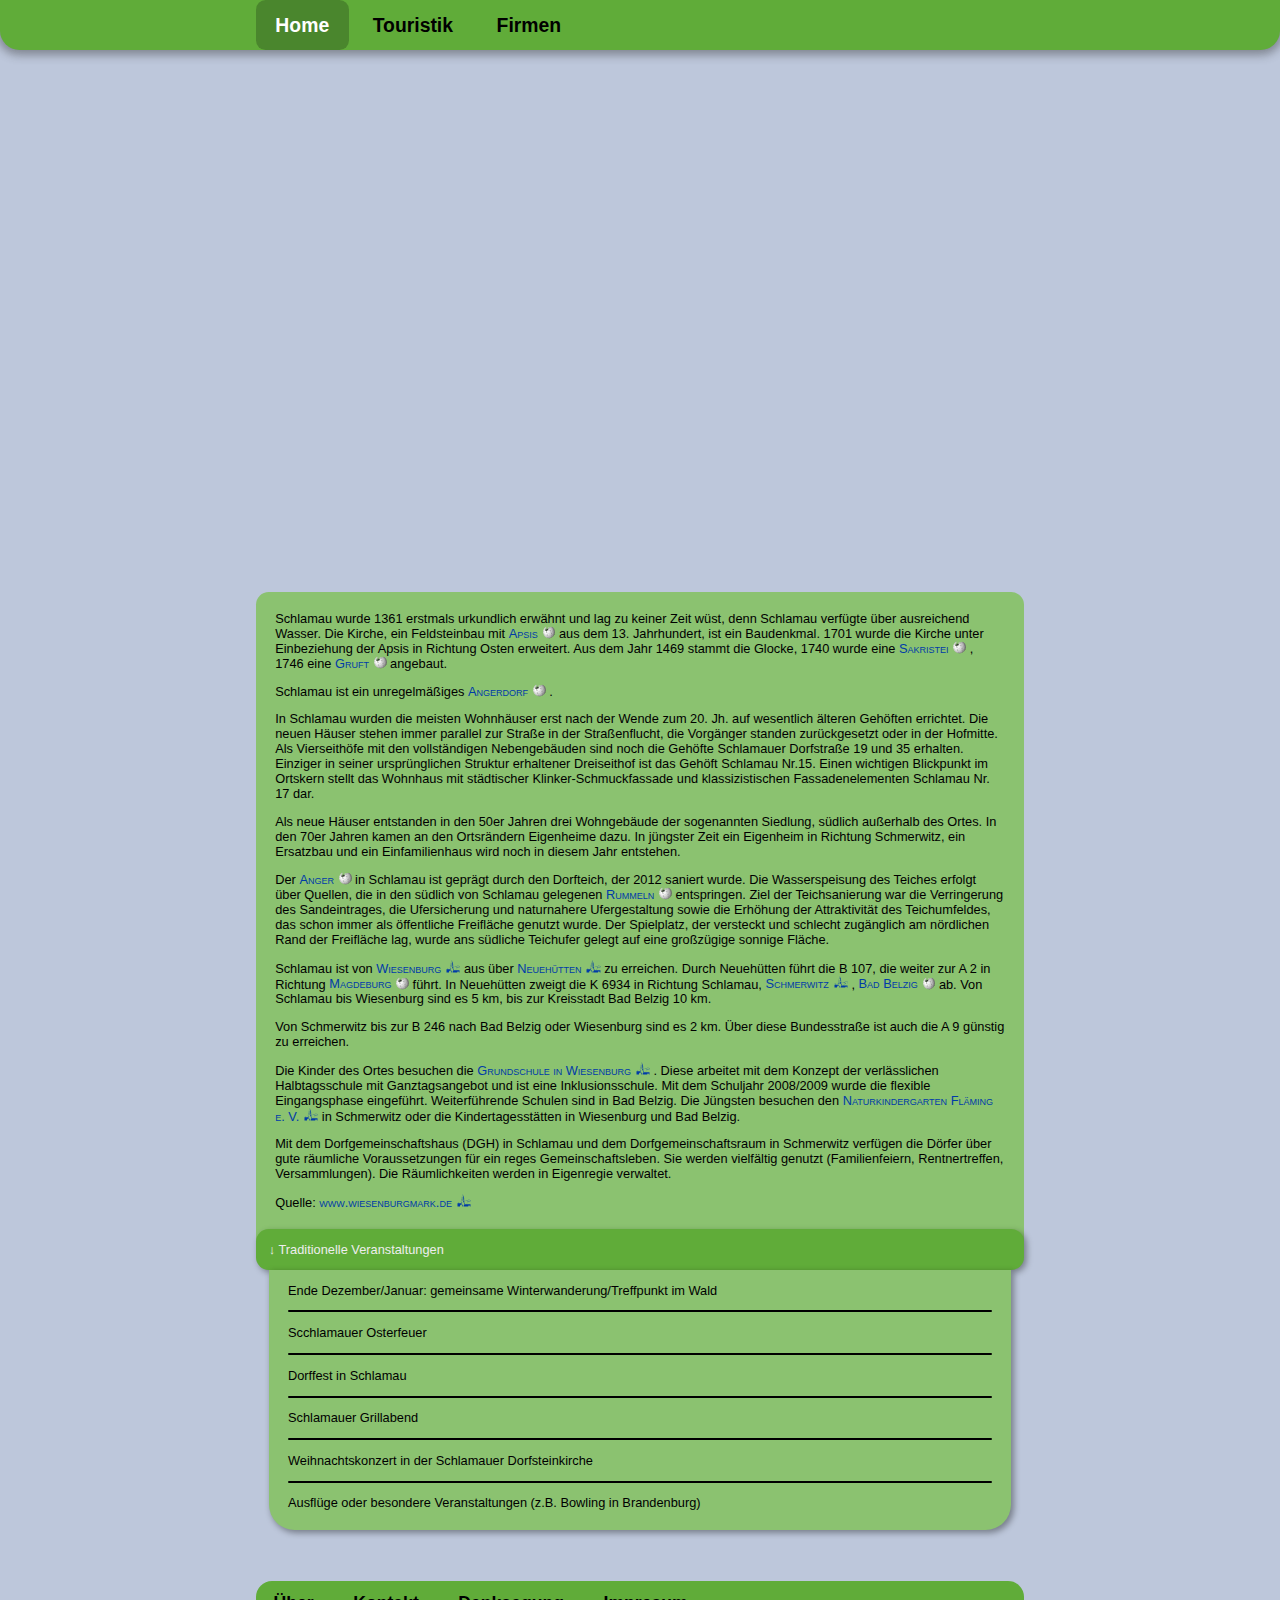
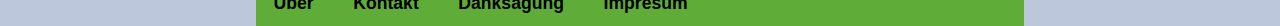
<file: index.html>
<!DOCTYPE html>
<html>
<head>
	<title>
		Schlamau
	</title>
	<meta name="viewport" content="width=device-width, initial-scale=1" />
	<meta http-equiv="language" content="deutsch,de">
	<meta name="keywords" content="Schlamau,Home,Veranstaltungen,Regional,News,Lokalnews,Freizeit,Sehensw&uuml;rdigkeiten">
	<meta name="description" content="Alle Informationen&uuml;ber Schlamau: News,Veranstaltungen,Freizeit,Sehensw&uuml;rdigkeiten und mehr...">
	<meta name="author" content="Clemens Wieland">
	<meta name="copyright" content="(c) Clemens Wieland">
	<link rel="stylesheet" type="text/css" href="/styles/main-styles.css" />
	<link rel="stylesheet" type="text/css" href="/styles/animations.css" />
	<link rel="stylesheet" type="text/css" href="/styles/navbar.css" />
	<link rel="stylesheet" type="text/css" href="/styles/media.css" />
	
	
	<style type="text/css">
	  nav ul li a[href="index.html"] {
	    background-color: hsl(100, 50%, 35%);
	    color: hsl(0, 0%, 100%);
		border-radius: .5em;
		transition: .5s;
	  }
	  nav ul li a[href="index.html"]:hover {
	    background-color: hsl(100, 40%, 70%);
	    color: hsl(0, 0%, 100%);
		border-radius: 2em;
		transition: .5s;
	  }
	</style>
</head>
<body>
	<nav>
		<script type="text/javascript" src="javascript/nav-bar_level0.js"></script>
	</nav>



	<main>
	  <section class="image_cycler">        
		<img src="images/home/repeating_img_01.jpg" id="placeholder">

		<img src="images/home/repeating_img_01.jpg" id="imgcycle1">
		<img src="images/home/repeating_img_02.jpg" id="imgcycle2">
		<img src="images/home/repeating_img_03.jpg" id="imgcycle3">
		<img src="images/home/repeating_img_04.jpg" id="imgcycle4">
		<img src="images/home/repeating_img_05.jpg" id="imgcycle5">
		<img src="images/home/repeating_img_06.jpg" id="imgcycle6">
		<img src="images/home/repeating_img_07.jpg" id="imgcycle7">
		<img src="images/home/repeating_img_08.jpg" id="imgcycle8">
		<img src="images/home/repeating_img_09.jpg" id="imgcycle9">
		<img src="images/home/repeating_img_10.jpg" id="imgcycle10">
		<img src="images/home/repeating_img_11.jpg" id="imgcycle11">
		<img src="images/home/repeating_img_12.jpg" id="imgcycle12">
		<img src="images/home/repeating_img_13.jpg" id="imgcycle13">
		<img src="images/home/repeating_img_14.jpg" id="imgcycle14">
		<img src="images/home/repeating_img_15.jpg" id="imgcycle15">
		<img src="images/home/repeating_img_16.jpg" id="imgcycle16">
		<img src="images/home/repeating_img_17.jpg" id="imgcycle17">
		
		</section>
		<section>
			<div class="content-description">
				<p>
					Schlamau
					wurde 1361 erstmals urkundlich erw&auml;hnt und lag zu keiner Zeit w&uuml;st, denn Schlamau verf&uuml;gte &uuml;ber ausreichend Wasser. Die Kirche, ein Feldsteinbau mit
					<a class="ext-link" href="https://de.wikipedia.org/wiki/Apsis" target="_blank">
						Apsis
						<img src="images/logo_s/wikipedia_logo_v3.svg" class="ext-link-logo" />
					</a>
					aus dem 13. Jahrhundert, ist ein Baudenkmal. 1701 wurde die Kirche unter Einbeziehung der Apsis
					in Richtung Osten erweitert. Aus dem Jahr 1469 stammt die Glocke, 1740 wurde eine
					<a class="ext-link" href="https://de.wikipedia.org/wiki/Sakristei" target="_blank">
						Sakristei
						<img src="images/logo_s/wikipedia_logo_v3.svg" class="ext-link-logo" />
					</a>
					, 1746 eine
					<a class="ext-link" href="https://de.wikipedia.org/wiki/Gruft" target="_blank">
						Gruft
						<img src="images/logo_s/wikipedia_logo_v3.svg" class="ext-link-logo" />
					</a>
					angebaut.
				</p>
				<p>
					Schlamau ist ein unregelm&auml;&szlig;iges
					<a class="ext-link" href="https://de.wikipedia.org/wiki/Angerdorf" target="_blank">
						Angerdorf
						<img src="images/logo_s/wikipedia_logo_v3.svg" class="ext-link-logo" />
					</a>
					.
				</p>
				<p>
					In Schlamau wurden die meisten Wohnh&auml;user erst nach der Wende zum 20. Jh. auf wesentlich &auml;lteren Geh&ouml;ften errichtet. Die neuen H&auml;user stehen immer parallel zur Stra&szlig;e in der Stra&szlig;enflucht, die Vorg&auml;nger standen zur&uuml;ckgesetzt oder in der Hofmitte. Als Vierseith&ouml;fe mit den vollst&auml;ndigen Nebengeb&auml;uden sind noch die Geh&ouml;fte Schlamauer Dorfstra&szlig;e 19 und 35 erhalten. Einziger in seiner urspr&uuml;nglichen Struktur erhaltener Dreiseithof ist das Geh&ouml;ft Schlamau Nr.15. Einen wichtigen Blickpunkt im Ortskern stellt das Wohnhaus mit st&auml;dtischer Klinker-Schmuckfassade und klassizistischen Fassadenelementen Schlamau Nr. 17 dar.
				</p>
				<p>
					Als neue H&auml;user entstanden in den 50er Jahren drei Wohngeb&auml;ude der sogenannten Siedlung, s&uuml;dlich au&szlig;erhalb des Ortes. In den 70er Jahren kamen an den Ortsr&auml;ndern Eigenheime dazu. In j&uuml;ngster Zeit ein Eigenheim in Richtung Schmerwitz, ein Ersatzbau und ein Einfamilienhaus wird noch in diesem Jahr entstehen.
				</p>
				<p>
					Der
					<a class="ext-link" href="https://de.wikipedia.org/wiki/Anger" target="_blank">
						Anger
						<img src="images/logo_s/wikipedia_logo_v3.svg" class="ext-link-logo" />
					</a>
					in Schlamau ist gepr&auml;gt durch den Dorfteich, der 2012 saniert wurde. Die Wasserspeisung des Teiches erfolgt &uuml;ber Quellen, die in den s&uuml;dlich von Schlamau gelegenen
					<a class="ext-link" href="https://de.wikipedia.org/wiki/Rummel_(Geomorphologie)" target="_blank">
						Rummeln
						<img src="images/logo_s/wikipedia_logo_v3.svg" class="ext-link-logo" />
					</a>
					entspringen. Ziel der Teichsanierung war die Verringerung des Sandeintrages, die Ufersicherung und naturnahere Ufergestaltung sowie die Erh&ouml;hung der Attraktivit&auml;t des Teichumfeldes, das schon immer als &ouml;ffentliche Freifl&auml;che genutzt wurde. Der Spielplatz, der versteckt und schlecht zug&auml;nglich am n&ouml;rdlichen Rand der Freifl&auml;che lag, wurde ans s&uuml;dliche Teichufer gelegt auf eine gro&szlig;z&uuml;gige sonnige Fl&auml;che.
				</p>
				<p>
					Schlamau ist von
					<a class="ext-link" href="https://www.wiesenburgmark.de/verzeichnis/visitenkarte.php?mandat=1599" target="_blank">
						Wiesenburg
						<img src="/images/logo_s/wiesenburg_logo_randlos.svg" class="ext-link-logo" />
					</a>
					aus &uuml;ber
					<a class="ext-link" href="https://www.wiesenburgmark.de/verzeichnis/objekt.php?mandat=56784" target="_blank">
						Neueh&uuml;tten
						<img src="/images/logo_s/wiesenburg_logo_randlos.svg" class="ext-link-logo" />
					</a>
					zu erreichen. Durch Neueh&uuml;tten
					f&uuml;hrt die B 107, die weiter zur A 2 in Richtung
					<a class="ext-link" href="https://de.wikipedia.org/wiki/Magdeburg" target="_blank">
						Magdeburg
						<img src="images/logo_s/wikipedia_logo_v3.svg" class="ext-link-logo" />
					</a>
					f&uuml;hrt. In Neueh&uuml;tten
					zweigt die K 6934 in Richtung Schlamau,
					<a class="ext-link" href="https://www.wiesenburgmark.de/verzeichnis/objekt.php?mandat=5678" target="_blank">
						Schmerwitz
						<img src="/images/logo_s/wiesenburg_logo_randlos.svg" class="ext-link-logo" />
					</a>
					,
					<a class="ext-link" href="https://de.m.wikipedia.org/wiki/Bad_Belzig" target="_blank">
						Bad Belzig
						<img src="images/logo_s/wikipedia_logo_v3.svg" class="ext-link-logo" />
					</a>
					ab. Von Schlamau bis Wiesenburg sind es 5 km, bis zur Kreisstadt Bad Belzig 10 km.
				</p>
				<p>
					Von Schmerwitz bis zur B 246 nach Bad Belzig oder Wiesenburg sind es 2 km. &Uuml;ber diese Bundesstra&szlig;e ist auch die A 9 g&uuml;nstig zu erreichen.
				</p>
				<p>
					Die Kinder des Ortes besuchen die
					<a class="ext-link" href="https://www.wiesenburgmark.de/verzeichnis/visitenkarte.php?mandat=7369" target="_blank">
						Grundschule in Wiesenburg
						<img src="/images/logo_s/wiesenburg_logo_randlos.svg" class="ext-link-logo" />
					</a>
					. Diese arbeitet mit dem Konzept der verl&auml;sslichen Halbtagsschule mit Ganztagsangebot und ist eine Inklusionsschule. Mit dem Schuljahr 2008/2009 wurde die flexible Eingangsphase eingef&uuml;hrt. Weiterf&uuml;hrende Schulen sind in Bad Belzig. Die J&uuml;ngsten besuchen den
					<a class="ext-link" href="https://www.wiesenburgmark.de/verzeichnis/mandat.php?mandat=91619&kategorie=" target="_blank">
						Naturkindergarten Fl&auml;ming e. V.
						<img src="/images/logo_s/wiesenburg_logo_randlos.svg" class="ext-link-logo" />
					</a>
					in Schmerwitz oder die Kindertagesst&auml;tten in Wiesenburg und Bad Belzig.
				</p>
				<p>
					Mit dem Dorfgemeinschaftshaus (DGH) in Schlamau und dem Dorfgemeinschaftsraum in Schmerwitz verf&uuml;gen die D&ouml;rfer &uuml;ber gute r&auml;umliche Voraussetzungen f&uuml;r ein reges Gemeinschaftsleben. Sie werden vielf&auml;ltig genutzt (Familienfeiern, Rentnertreffen, Versammlungen). Die R&auml;umlichkeiten werden in Eigenregie verwaltet.
				</p>
				<p>
					Quelle:
					<a href="https://www.wiesenburgmark.de/verzeichnis/objekt.php?mandat=56788" class="ext-link" target="_blank">
						www.wiesenburgmark.de
						<img src="/images/logo_s/wiesenburg_logo_randlos.svg" class="ext-link-logo" />
					</a>
				</p>
			</div>
			<p class="label">
				&#8595; Traditionelle Veranstaltungen
			</p>
			<div class="content-content">
				<p>
					Ende Dezember/Januar: gemeinsame Winterwanderung/Treffpunkt im Wald
				</p>
				<p class="line"></p>
				<p>
					Scchlamauer Osterfeuer
				</p>
				<p class="line"></p>
				<p>
					Dorffest in Schlamau
				</p>
				<p class="line"></p>
				<p>
					Schlamauer Grillabend
				</p>
				<p class="line"></p>
				<p>
					Weihnachtskonzert in der Schlamauer Dorfsteinkirche
				</p>
				<p class="line"></p>
				<p>
					Ausfl&uuml;ge oder besondere Veranstaltungen (z.B. Bowling in Brandenburg)
				</p>
			</div>
		</section>
		<section>
			<p></p>
		</section>
		<section>
		</section>
	</main>
	<footer>
		<div class="footer-body">
			  <script type="text/javascript" src="javascript/footer_level0.js"></script>
		</div>
	</footer>
</body>
</html>
</file>
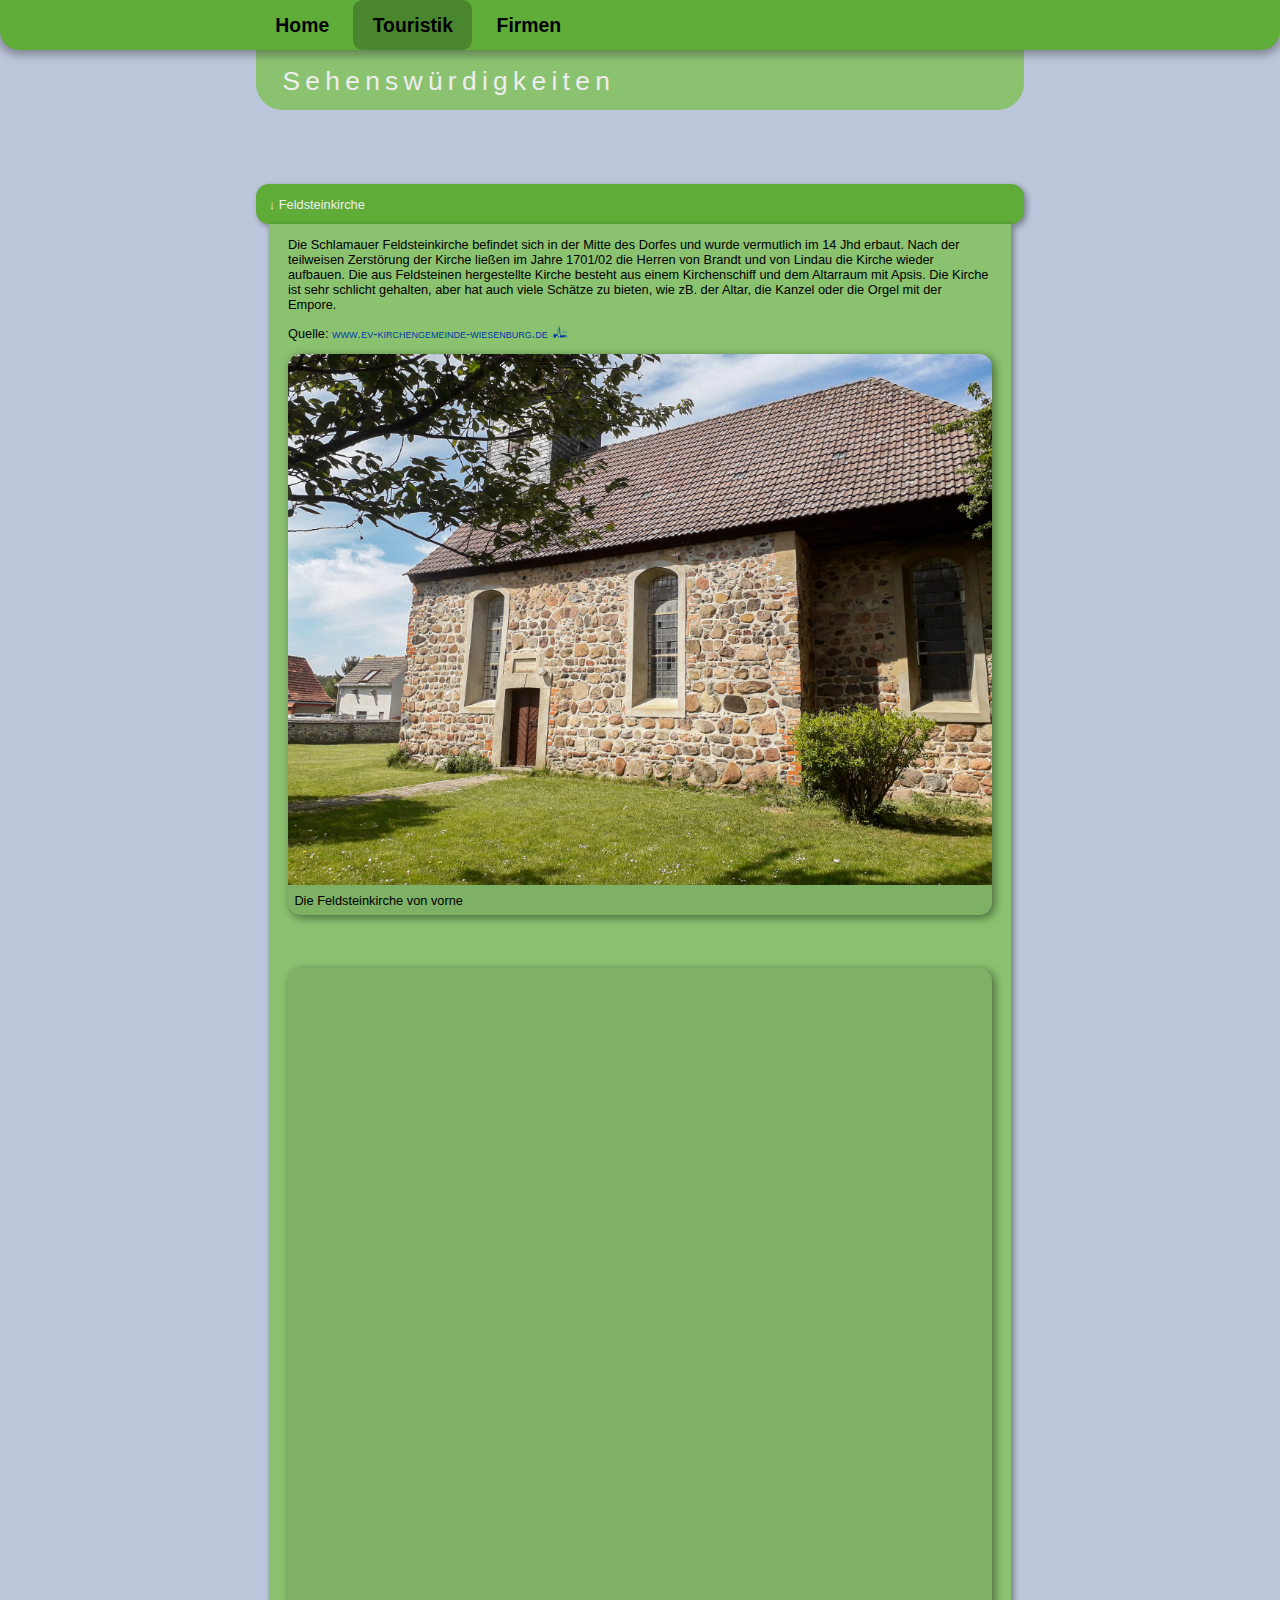
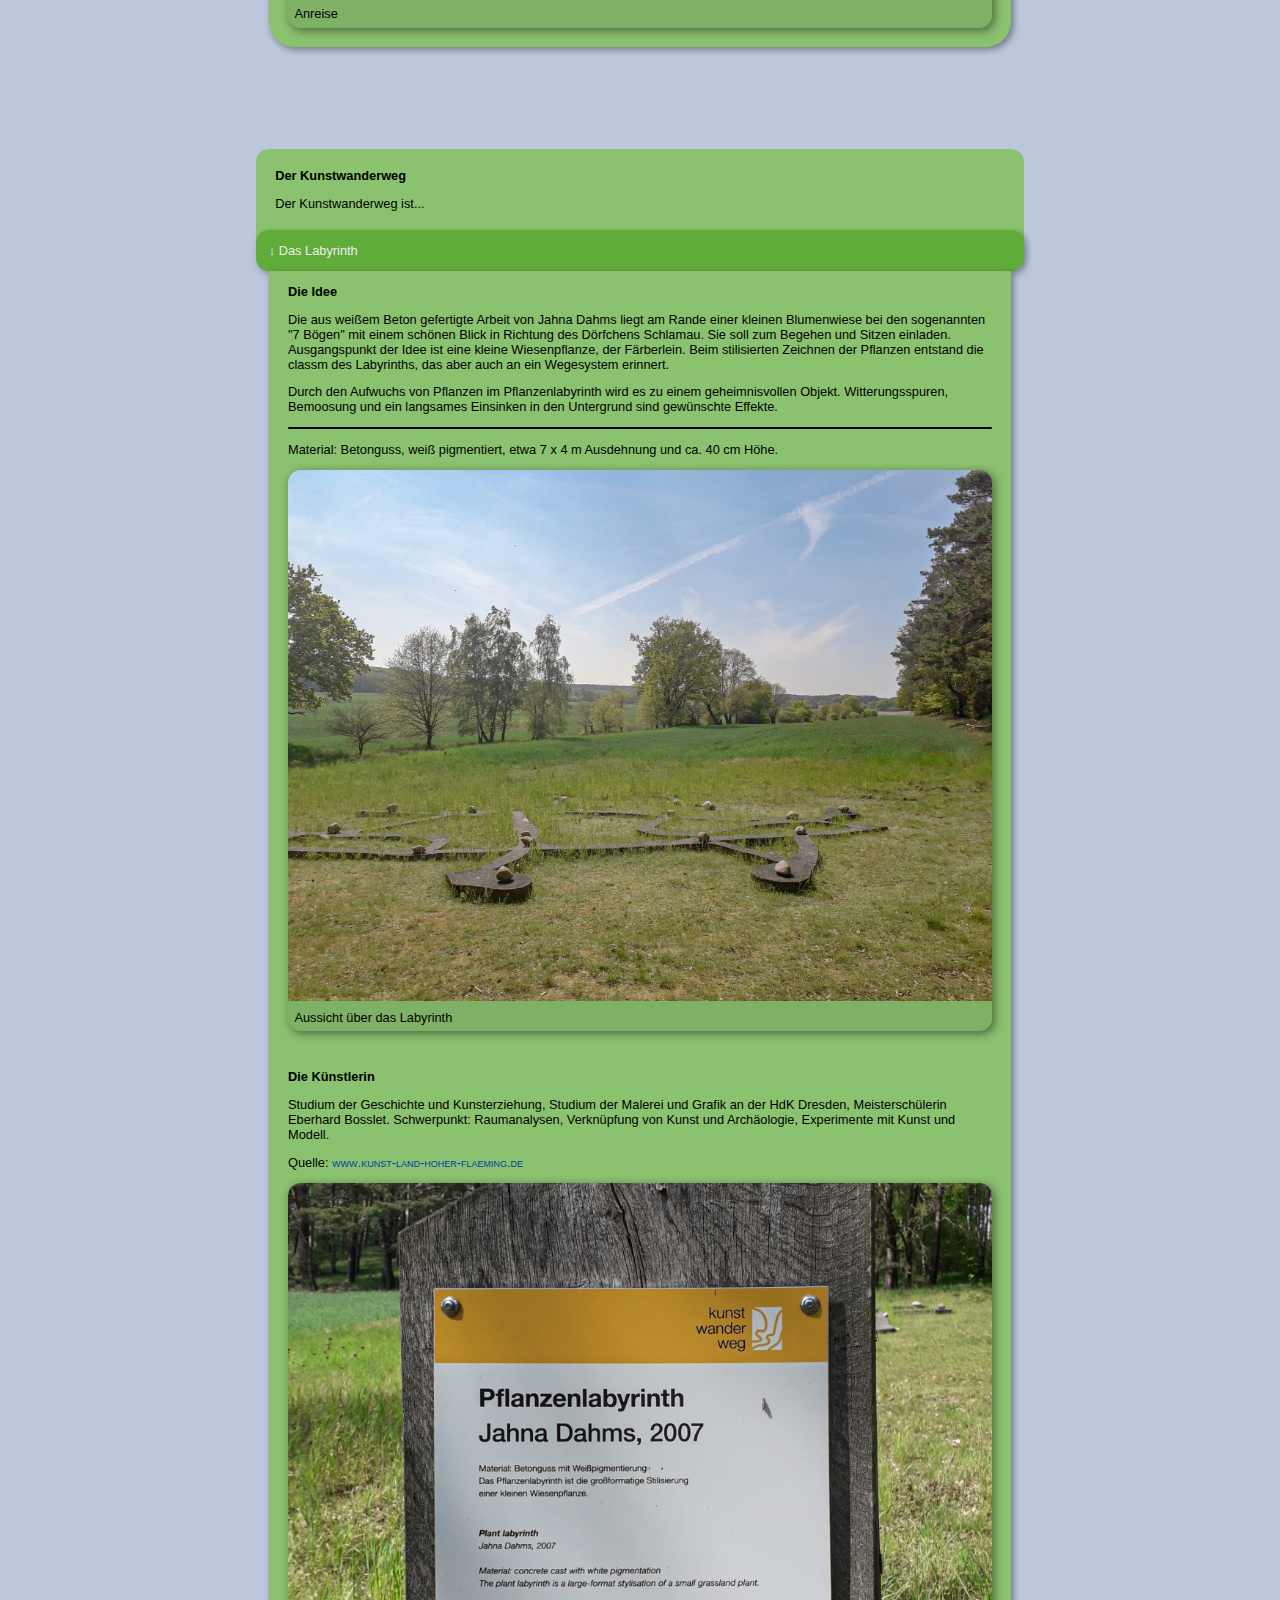
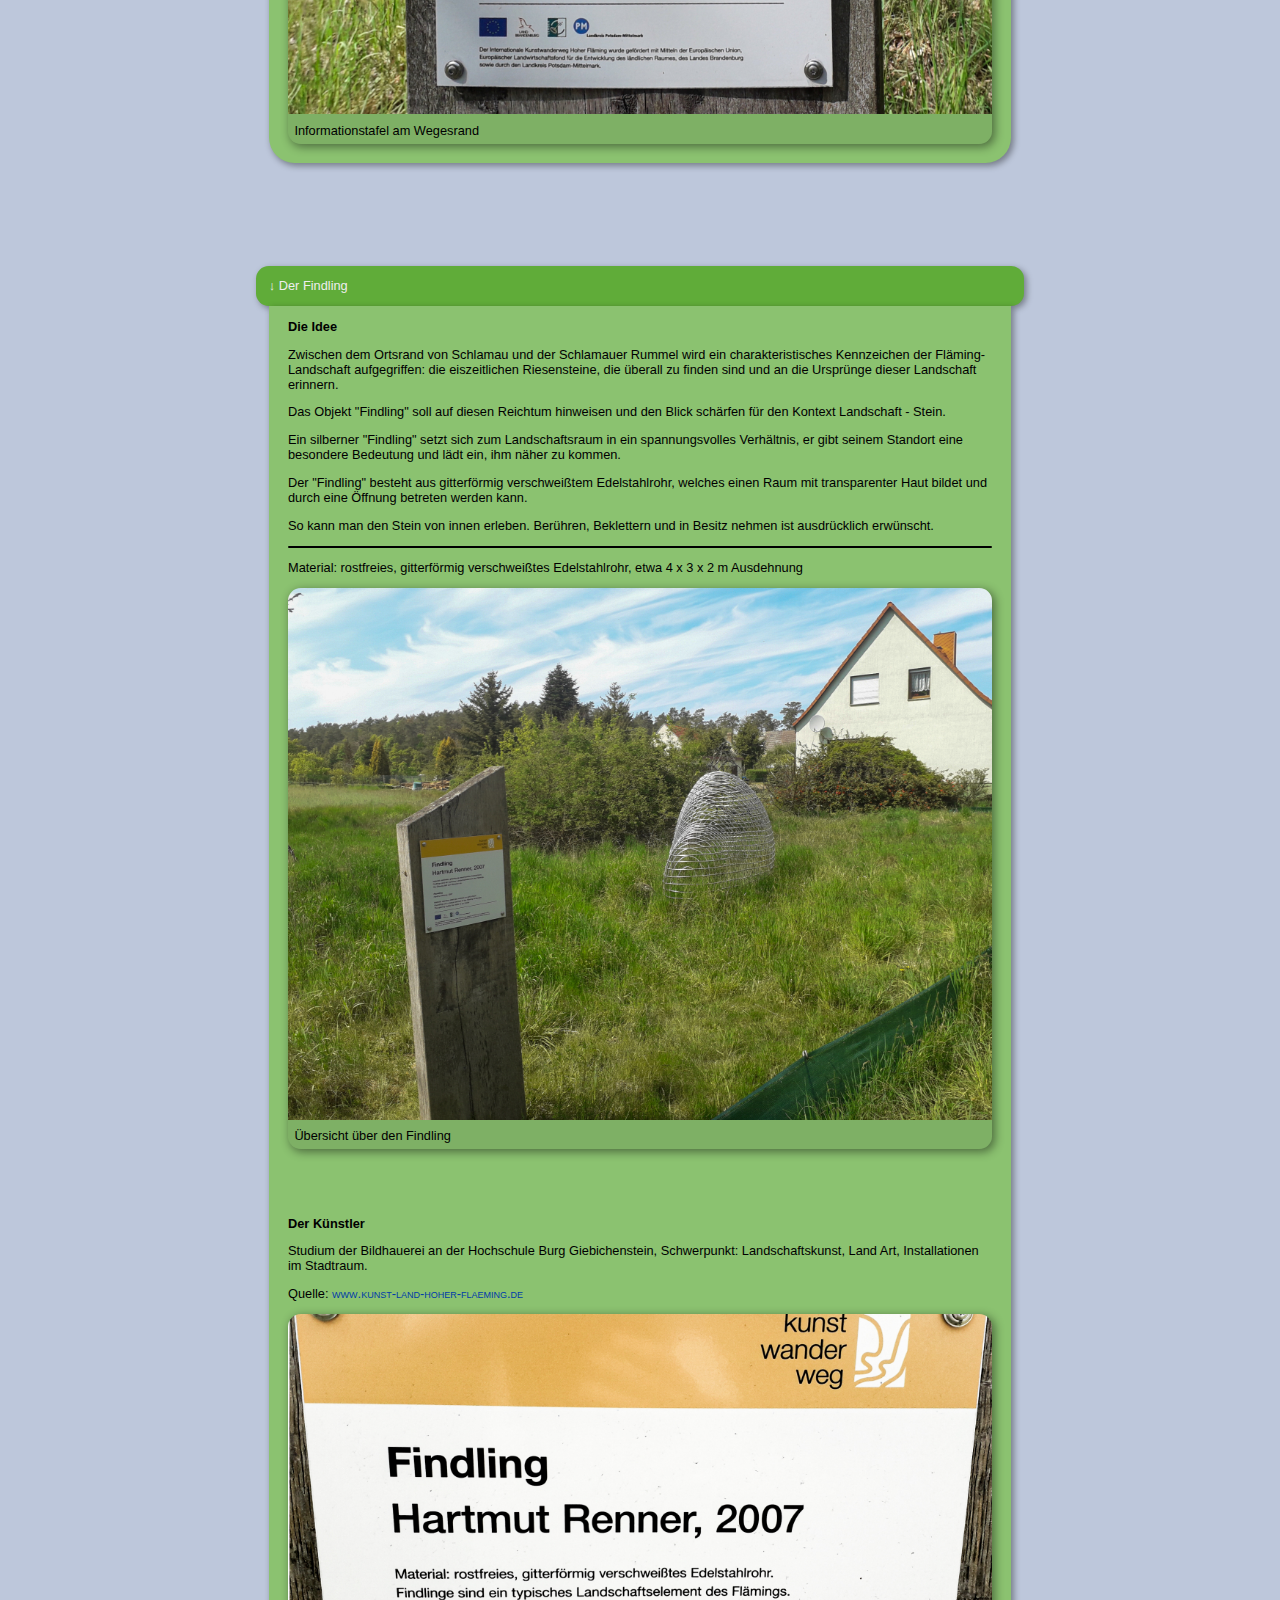
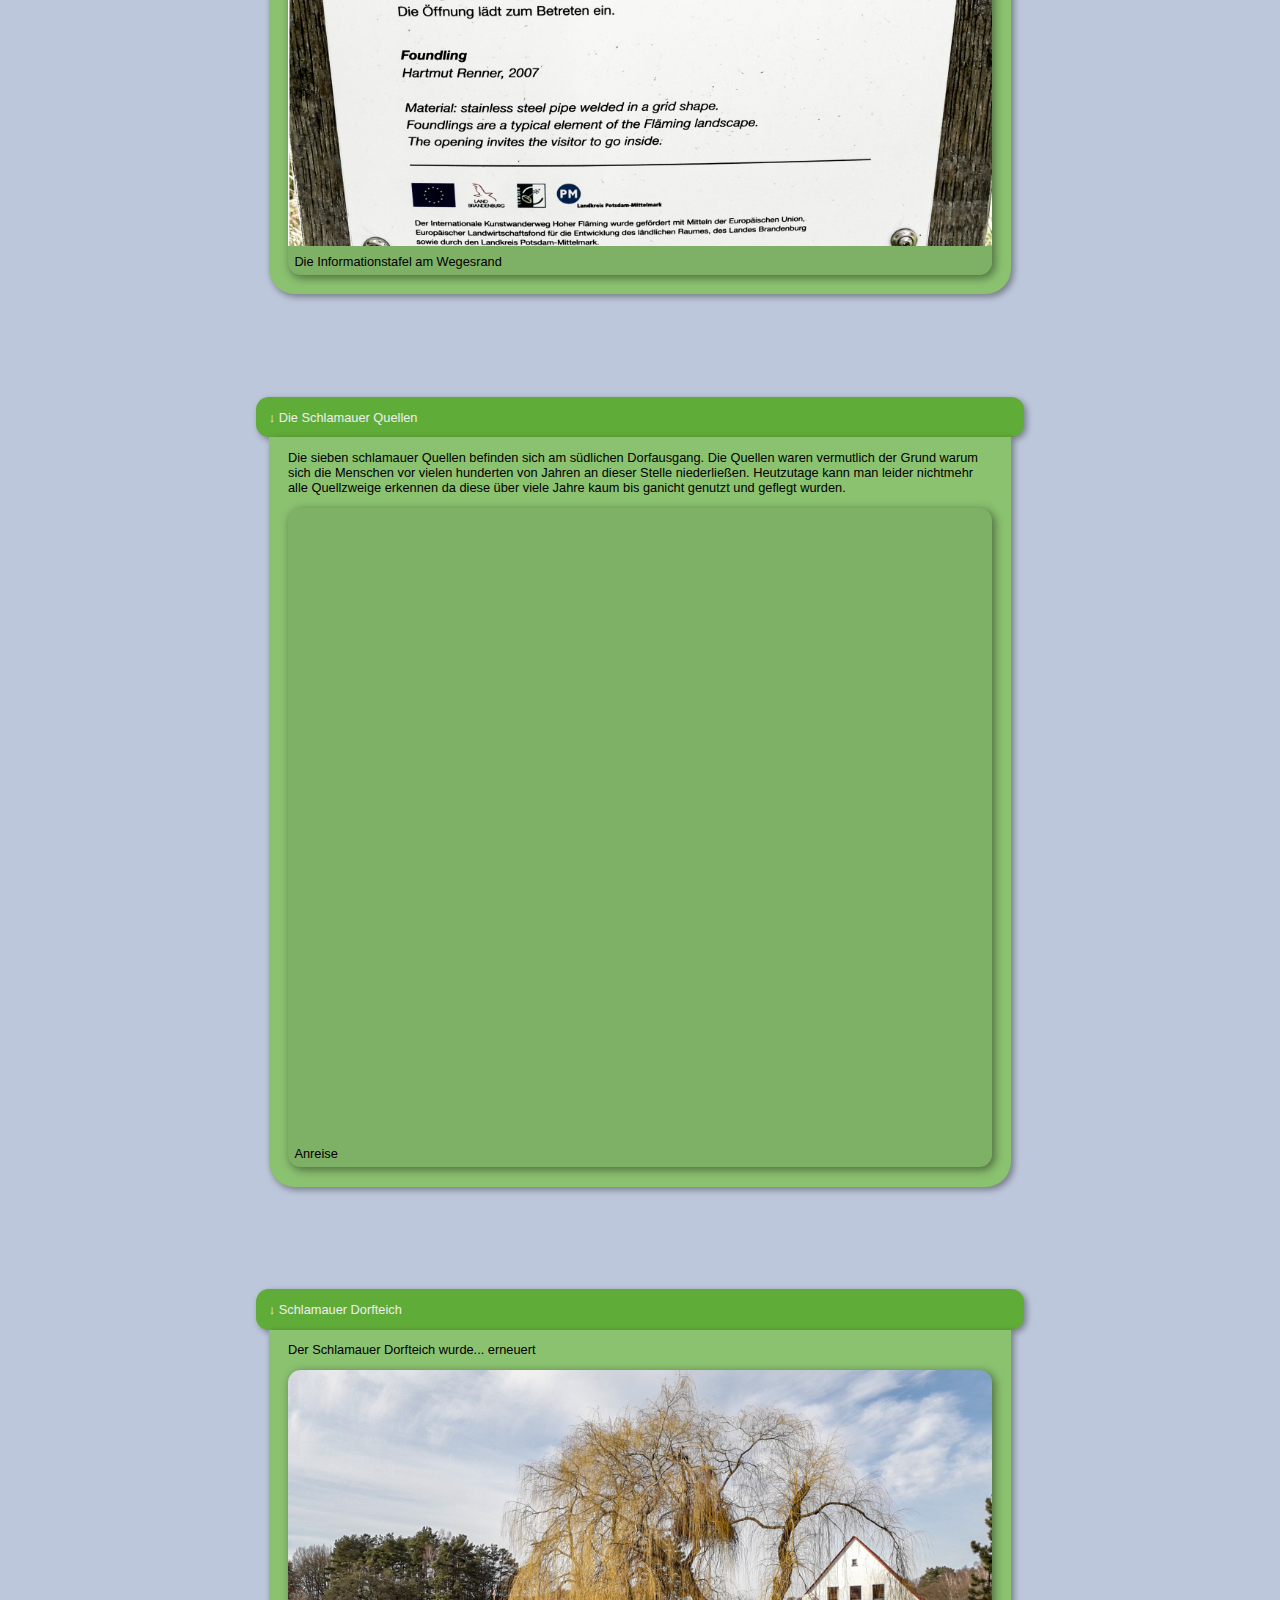
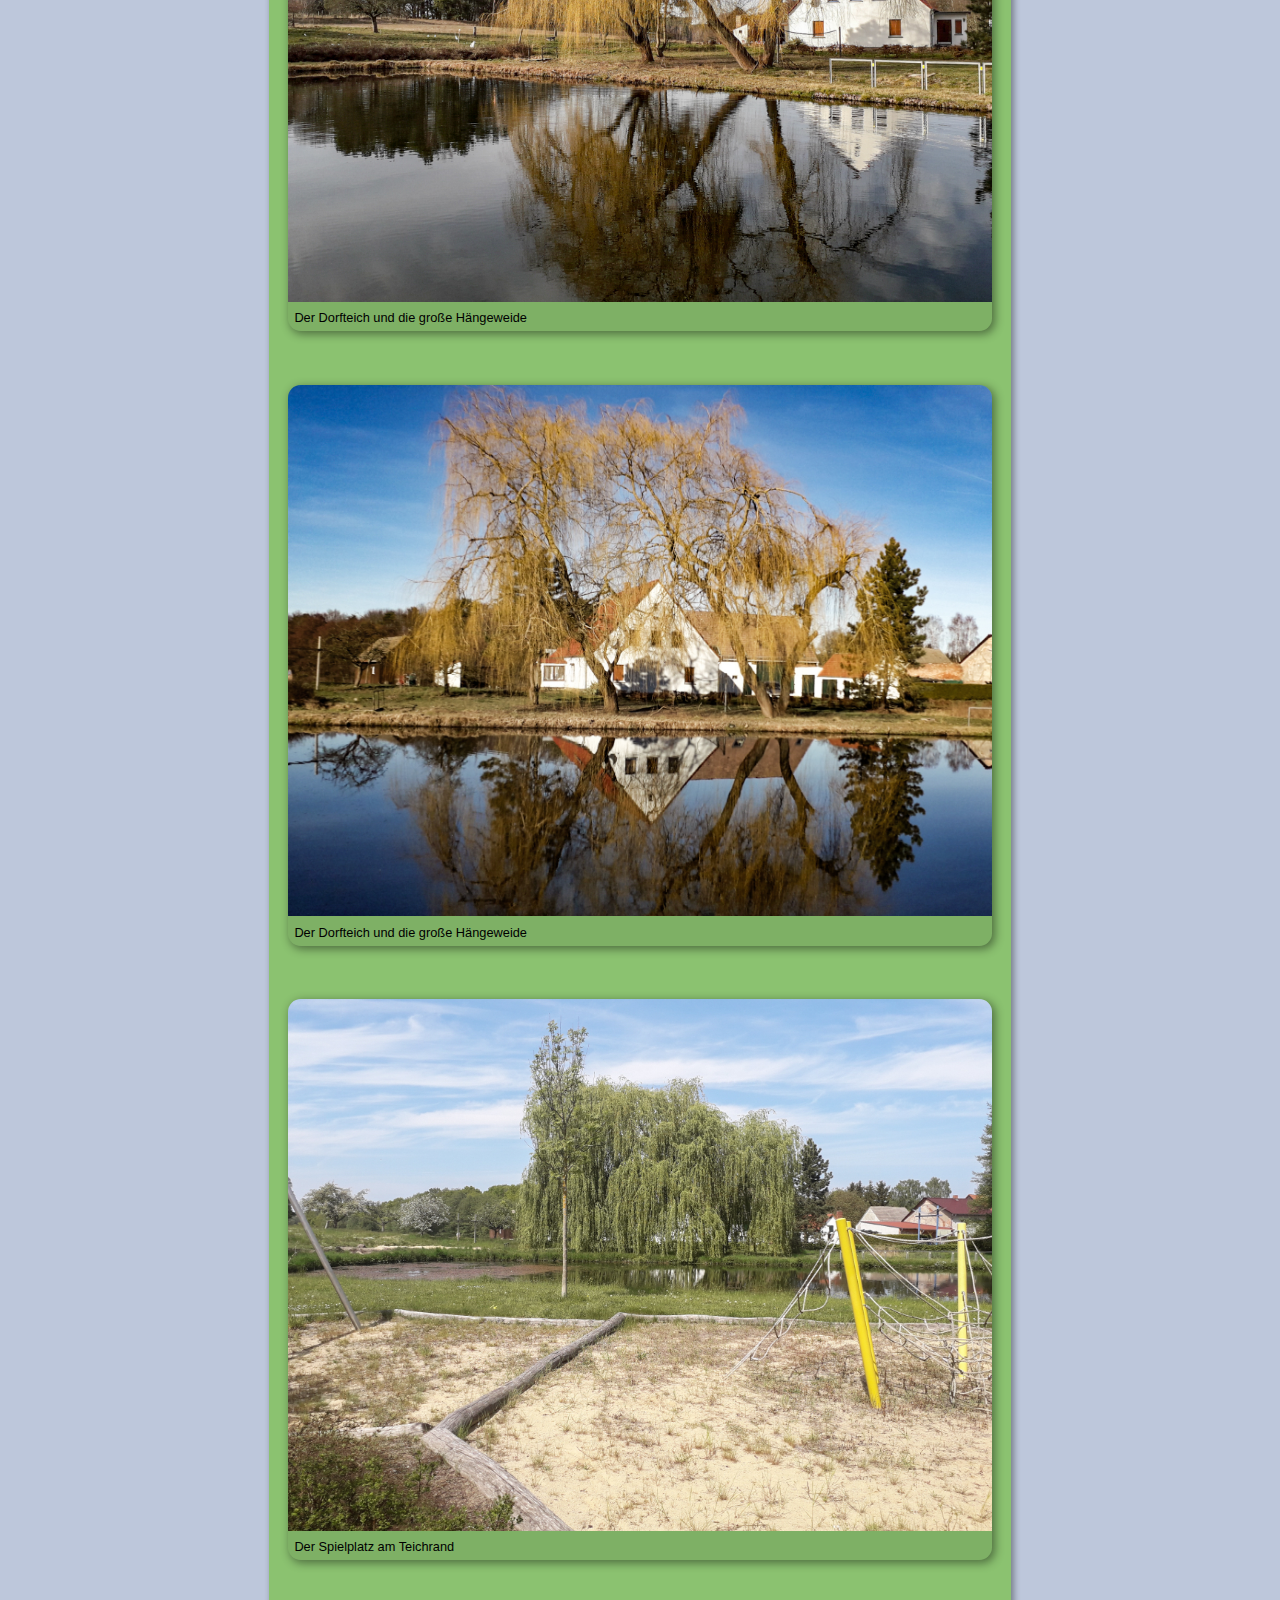
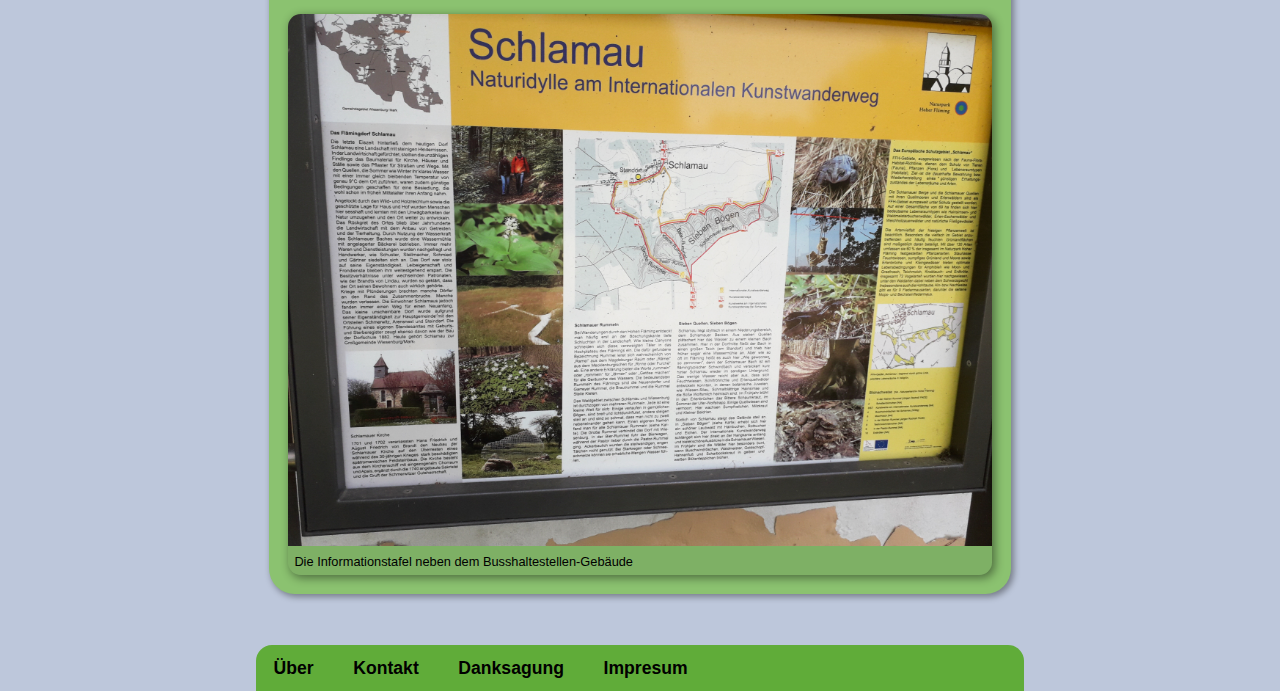
<file: sites/touristik/sehenswuerdigkeiten.html>
<!DOCTYPE html>
<html>
<head>
	<title>
		Schlamau
	</title>
	<meta name="viewport" content="width=device-width, initial-scale=1" />
	<meta http-equiv="language" content="deutsch,de">
	<meta name="keywords" content="Schlamau,Home,Veranstaltungen,Regional,News,Lokalnews,Freizeit,Sehensw&uuml;rdigkeiten">
	<meta name="description" content="Alle Inclassmationen&uuml;ber Schlamau: News,Veranstaltungen,Freizeit,Sehensw&uuml;rdigkeiten und mehr...">
	<meta name="author" content="Clemens Wieland">
	<meta name="copyright" content="(c) Clemens Wieland">
	<link rel="stylesheet" type="text/css" href="/styles/main-styles.css" />
	<link rel="stylesheet" type="text/css" href="/styles/animations.css" />
	<link rel="stylesheet" type="text/css" href="/styles/media.css" />
	<link rel="stylesheet" type="text/css" href="/styles/navbar.css" />
	
	
	<style type="text/css">
	  nav ul li a[href="#touristik"] {
	    background-color: hsl(100, 50%, 35%);
		border-radius: .5em;
		transition: .5s;
	  }
	</style>
</head>
<body>
	<nav>
		<script type="text/javascript" src="../../javascript/nav-bar_level1.js"></script>
	</nav>



	<header>
		<div class="headline">
			Sehensw&uuml;rdigkeiten
		</div>
	</header>


	<main>
		<section>
			<p class="label">
				&#8595; Feldsteinkirche
			</p>
			<div class="content-content">
				<p>
					Die Schlamauer Feldsteinkirche befindet sich in der Mitte des Dorfes und wurde vermutlich im 14 Jhd erbaut. Nach der teilweisen Zerst&ouml;rung der Kirche lie&szlig;en im Jahre 1701/02 die Herren von Brandt und von Lindau die Kirche wieder aufbauen. Die aus Feldsteinen hergestellte Kirche besteht aus einem Kirchenschiff und dem Altarraum mit Apsis. Die Kirche ist sehr schlicht gehalten, aber hat auch viele Sch&auml;tze zu bieten, wie zB. der Altar, die Kanzel oder die Orgel mit der Empore.
				</p>
				<p>
					Quelle:
					<a href="http://www.ev-kirchengemeinde-wiesenburg.de/kirchen.html" class="ext-link">
						www.ev-kirchengemeinde-wiesenburg.de
						<img src="/images/logo_s/wiesenburg_logo_randlos.svg" class="ext-link-logo" />
					</a>
				</p>
				<div class="image">
					<img src="../../images/sehenswuerdigkeiten/kirche/feldsteinkirche.jpg" width="100%" height="auto" />
					<p class="image-text">
						Die Feldsteinkirche von vorne
					</p>
				</div>
				<br />
				<div class="image">
					<iframe class="google-maps" src="https://www.google.com/maps/embed?pb=!1m18!1m12!1m3!1d2568.1210656560907!2d12.44539864211308!3d52.13177222678724!2m3!1f0!2f0!3f0!3m2!1i1024!2i768!4f13.1!3m3!1m2!1s0x47a8a301d5afce1f%3A0x2b1b8e09397c7c1b!2sFeldsteinkirche%20Schlamau!5e0!3m2!1sde!2sde!4v1587970140016!5m2!1sde!2sde" width="100%" height="500px" allowfullscreen="" aria-hidden="false" tabindex="0"></iframe>
					<p class="image-text">
						Anreise
					</p>
				</div>
			</div>


			<div class="content-description">
				<p class="copy-headline">
					Der Kunstwanderweg
				</p>
				<p>
					Der Kunstwanderweg ist...
				</p>
			</div>
			<p class="label">
				&#8595; Das Labyrinth
			</p>
			<div class="content-content">
				<p class="copy-headline">
					Die Idee
				</p>
				<p>
					Die aus wei&szlig;em Beton gefertigte Arbeit von Jahna Dahms liegt am Rande einer kleinen Blumenwiese bei den sogenannten &quot;7 B&ouml;gen&quot; mit einem sch&ouml;nen Blick in Richtung des D&ouml;rfchens Schlamau. Sie soll zum Begehen und Sitzen einladen. Ausgangspunkt der Idee ist eine kleine Wiesenpflanze, der F&auml;rberlein. Beim stilisierten Zeichnen der Pflanzen entstand die classm des Labyrinths, das aber auch an ein Wegesystem erinnert.
				</p>
				<p>
					Durch den Aufwuchs von Pflanzen im Pflanzenlabyrinth wird es zu einem geheimnisvollen Objekt. Witterungsspuren, Bemoosung und ein langsames Einsinken in den Untergrund sind gew&uuml;nschte Effekte.
				</p>
				<p class="line"></p>
				<p>
					Material: Betonguss, wei&szlig; pigmentiert, etwa 7 x 4 m Ausdehnung und ca. 40 cm H&ouml;he.
				</p>
				<div class="image">
					<img src="../../images/sehenswuerdigkeiten/labyrinth/labyrinth_1.jpg" width="100%" height="auto" />
					<p class="image-text">
						Aussicht &uuml;ber das Labyrinth
					</p>
				</div>
				<p class="copy-headline">
					Die K&uuml;nstlerin
				</p>
				<p>
					Studium der Geschichte und Kunsterziehung,
					Studium der Malerei und Grafik an der HdK Dresden, Meistersch&uuml;lerin Eberhard Bosslet.
					Schwerpunkt: Raumanalysen, Verkn&uuml;pfung von Kunst und Arch&auml;ologie, Experimente mit Kunst und Modell.
				</p>
				<p>
					Quelle:
					<a href="https://www.kunst-land-hoher-flaeming.de/kunstwanderweg/kunstwerke/wettbewerb-an-der-nordroute.html" class="ext-link">
						www.kunst-land-hoher-flaeming.de
					</a>
				</p>
				<div class="image">
					<img src="../../images/sehenswuerdigkeiten/labyrinth/labyrinth_2.jpg" width="100%" height="auto" />
					<p class="image-text">
						Informationstafel am Wegesrand
					</p>
				</div>
			</div>


			<p class="label">
				&#8595; Der Findling
			</p>
			<div class="content-content">
				<p class="copy-headline">
					Die Idee
				</p>
				<p>
					Zwischen dem Ortsrand von Schlamau und der Schlamauer Rummel wird ein charakteristisches Kennzeichen der Fl&auml;ming-Landschaft aufgegriffen: die eiszeitlichen Riesensteine, die &uuml;berall zu finden sind und an die Urspr&uuml;nge dieser Landschaft erinnern.
				</p>
				<p>
					Das Objekt &quot;Findling&quot; soll auf diesen Reichtum hinweisen und den Blick sch&auml;rfen f&uuml;r den Kontext Landschaft - Stein.
				</p>
				<p>
					Ein silberner &quot;Findling&quot; setzt sich zum Landschaftsraum in ein spannungsvolles Verh&auml;ltnis, er gibt seinem Standort eine besondere Bedeutung und l&auml;dt ein, ihm n&auml;her zu kommen.
				</p>
				<p>
					Der &quot;Findling&quot; besteht aus gitterf&ouml;rmig verschwei&szlig;tem Edelstahlrohr, welches einen Raum mit transparenter Haut bildet und durch eine &Ouml;ffnung betreten werden kann.
				</p>
				<p>
					So kann man den Stein von innen erleben. Ber&uuml;hren, Beklettern und in Besitz nehmen ist ausdr&uuml;cklich erw&uuml;nscht.
				</p>
				<p class="line"></p>
				<p>
					Material: rostfreies, gitterf&ouml;rmig verschwei&szlig;tes Edelstahlrohr, etwa 4 x 3 x 2 m Ausdehnung
				</p>
				<div class="image">
					<img src="../../images/sehenswuerdigkeiten/findling/findling_1.jpg" width="100%" height="auto" />
					<p class="image-text">
						&Uuml;bersicht &uuml;ber den Findling
					</p>
				</div>
				<br />
				<p class="copy-headline">
					Der K&uuml;nstler
				</p>
				<p>
					Studium der Bildhauerei an der Hochschule Burg Giebichenstein,
					Schwerpunkt: Landschaftskunst, Land Art, Installationen im Stadtraum.
				</p>
				<p>
					Quelle:
					<a href="https://www.kunst-land-hoher-flaeming.de/kunstwanderweg/kunstwerke/wettbewerb-an-der-nordroute.html" class="ext-link">
						www.kunst-land-hoher-flaeming.de
					</a>
				</p>
				<div class="image">
					<img src="../../images/sehenswuerdigkeiten/findling/findling_2.jpg" width="100%" height="auto" />
					<p class="image-text">
						Die Informationstafel am Wegesrand
					</p>
				</div>
			</div>



			<p class="label">
				&#8595; Die Schlamauer Quellen
			</p>
			<div class="content-content">
				<p>
					Die sieben schlamauer Quellen befinden sich am s&uuml;dlichen Dorfausgang.
					Die Quellen waren vermutlich der Grund warum sich die Menschen vor vielen
					hunderten von Jahren an dieser Stelle niederlie&szlig;en.
					Heutzutage kann man leider nichtmehr alle Quellzweige erkennen da diese
					&uuml;ber viele Jahre kaum bis ganicht genutzt und geflegt wurden.
					<br />
					<div class="image">
						<iframe class="google-maps" src="https://www.google.com/maps/embed?pb=!1m18!1m12!1m3!1d2568.1210656560907!2d12.44539864211308!3d52.13177222678724!2m3!1f0!2f0!3f0!3m2!1i1024!2i768!4f13.1!3m3!1m2!1s0x47a8a301d5afce1f%3A0x2b1b8e09397c7c1b!2sFeldsteinkirche%20Schlamau!5e0!3m2!1sde!2sde!4v1587970140016!5m2!1sde!2sde" width="100%" height="500px" allowfullscreen="" aria-hidden="false" tabindex="0"></iframe>
						<p class="image-text">
							Anreise
						</p>
					</div>
				</div>



				<p class="label">
					&#8595; Schlamauer Dorfteich
				</p>
				<div class="content-content">
					<p>
						Der Schlamauer Dorfteich wurde... erneuert
					</p>
					<div class="image">
						<img src="../../images/sehenswuerdigkeiten/teich/teich_1.jpg" width="100%" height="auto" />
						<p class="image-text">
							Der Dorfteich und die gro&szlig;e H&auml;ngeweide
						</p>
					</div>
					<br />
					<div class="image">
						<img src="../../images/sehenswuerdigkeiten/teich/teich_2.jpg" width="100%" height="auto" />
						<p class="image-text">
							Der Dorfteich und die gro&szlig;e H&auml;ngeweide
						</p>
					</div>
					<br />
					<div class="image">
						<img src="../../images/sehenswuerdigkeiten/teich/teich_3.jpg" width="100%" height="auto" />
						<p class="image-text">
							Der Spielplatz am Teichrand
						</p>
					</div>
					<br />
					<div class="image">
						<img src="../../images/sehenswuerdigkeiten/teich/teich_4.jpg" width="100%" height="auto" />
						<p class="image-text">
							Die Informationstafel neben dem Busshaltestellen-Geb&auml;ude
						</p>
					</div>
				</div>
			</section>
			<section>
				<p></p>
			</section>
			<section>
			</section>
		</main>



		<footer>
			<div class="footer-body">
			  <script type="text/javascript" src="../../javascript/footer_level1.js"></script>
			</div>
		</footer>
	</body>
</html>
</file>
<file: styles/main-styles.css>
/*Genaral*/

html,
body {
	margin: 0;
	padding: 0;
}

body {
	display: flex;
	min-height: 100vh;
	flex-direction: column;
	background-color: hsl(220, 30%, 80%);
	font-family: Sans-Serif;
}

main {
	flex: 1 0 auto;
}


/* Genaral */








/* Header */
.headline {
	padding-top: 2.5em;
	padding-bottom: 0.5em;
	padding-left: 1em;
	font-size: 1.5em;
	font-weight: 500;
	letter-spacing: 0.2em;
	background-color: hsl(100, 40%, 60%);
	color: #eeeeee;
	border-bottom-left-radius: 1em;
	border-bottom-right-radius: 1em;
}

/* Header */



/* Main */
.text-icons {
	height: 1em;
	width: 1em;
	color: black;
}

/* wird genutzt um z.B. die pfeile den content blasen zu formatieren */

main p {
	padding-left: 1.5em;
	padding-right: 1.5em;
	color: black;
}

.link {
	text-decoration: none;
	color: violet;
}

/*style eines internen links*/

.ext-link {
	text-decoration: none;
	color: hsl(219, 100%, 33%);
	font-variant: small-caps;
	transition: .3s;
	border-bottom: solid .1em #00000000;
}

.ext-link:hover {
	border-bottom: solid .1em;
	transition: .3s;
	text-shadow: .2em .2em .75em rgba(0, 0, 0, 0.308);
}

/*style eines externen links*/

.ext-link-logo {
	margin-left: -.25em;
	margin-right: -.25em;
	margin: 0 0 0 .1em;
}

/*vorschau/logo bild der zu betretenen externen seite*/

img[src*="images/logo_s/wikipedia_logo_v3.svg"] {
	margin-bottom: -.1em;
	height: 1em;
}

/*verschiebt wiki logo nach unten*/

img[src*="images/logo_s/wiesenburg_logo_randlos.svg"] {
	height: 1em;
	color: hsl(219, 100%, 33%);
}


table {
	border-collapse: collapse;
	width: 100%;
}

table,
th,
td {
	border: 1px solid red;
	margin-bottom: -.5em;
}

th,
td {
	padding: 1em;
}

th {
	border-bottom: .2em solid #eeeeee;
}

th,
td {
	border-right: .2em dashed #eeeeee;
}

tr :last-of-type {
	border-right: none;
}
.image {
	background: rgba(0, 0, 0, 0.089);
	margin-left: 1.5em;
	margin-right: 1.5em;
	margin: 0 1.5em 3em 1.5em;
	box-shadow: .2em .2em .75em rgba(0, 0, 0, 0.438);
	border-radius: 1em;
	transition: .5s;
}
.image:hover {
	box-shadow: .2em .2em 1em rgba(0, 0, 0, 0.61);
	transition: .1s;
}
.content-content .image:last-child {
	margin-bottom: 1em;

}

/*bild behälter*/
.image-text {
	padding-left: .5em;
	margin-right: -.25em;
	margin-top: .4em;
	padding-bottom: .5em;
	border-radius: .75em;
}

img[src*="images/sehenswuerdigkeiten"], .google-maps {
	border-radius: 1em 1em 0 0;
}

/*standart bild*/
.copy-headline {
	font-weight: bold;
}

/*hervorgehobener text*/
/* Main */



/* content blase */
.content-description {
	margin-top: 2em;
	padding-top: 0.5em;
	padding-bottom: 2em;
	background-color: hsl(100, 40%, 60%);
	color: #0a0;
	margin-bottom: -3.5em;
	border-top-left-radius: 1em;
	border-top-right-radius: 1em;
}

/*content blase für einleitung*/
.label {
	margin-top: 2em;
	padding: 1em;
	background-color: hsl(100, 50%, 45%);
	color: #eeeeee;
	box-shadow: .2em .2em .5em rgba(0, 0, 0, 0.37);
	border-bottom-left-radius: 1em;
	border-bottom-right-radius: 1em;
	border-top-left-radius: 1em;
	border-top-right-radius: 1em;
}

/*content blase überschrift*/
.content-content {
	padding-bottom: .5em;
	margin: -1em 1em 8em 1em;
	max-height: 10000px;
	overflow: hidden;
	box-shadow: .2em .2em .5em rgba(0, 0, 0, 0.37);
	color: black;
	background-color: hsl(100, 40%, 60%);
	border-bottom-left-radius: 2em;
	border-bottom-right-radius: 2em;
}

.content-content:last-of-type {
	margin-bottom: 4em;
}

hr {
	
	border-top: 10em solid red;
}
.line {
	margin: 0em 1.5em;
	border-top: .2em solid black;
	border-radius: 1em;
}
/*content blase inhalt*/
/* content blase */



/* Google inbed */
.anreise {
	box-shadow: .2em .2em .5em rgba(0, 0, 0, 0.37);
	margin-bottom: -.75em;
	margin-right: 1.25em;
	margin-left: 1.5em;
	border-radius: 1em;
}

/*Verschiebt den anreise Schriftzug*/
.google-maps {
	margin: -5;
	border: none;
	height: 70vh;
}

/* Google inbed */



/*Footer*/
footer {
	color: rgb(0, 0, 0);
	background: hsl(100, 50%, 45%);
	position: relative;
	border-top-left-radius: 1em;
	border-top-right-radius: 1em;
}

.footer-body li>a {
	color: black;
	text-decoration: none;
}
.footer-body li {
	margin-right: .25em;
}

/*Footer*/
</file>
<file: styles/animations.css>
@keyframes imagecyclingimage {
  0% {
    opacity: 0;
  }
  3% {
    opacity: 1;
  } 
  20% {
    opacity: 1;
  }
  25% {
    opacity: 0;
  }
  100% {
    opacity: 0;
  }
}



/* cyceling_images */
.image_cycler {
  margin-top: 4em;
  position: relative;
}

#placeholder {
  position: relative;
  top: -1.16em;
  opacity: 0;
}
.image_cycler img {
border-radius: .75em;
color: hsl(0, 0%, 0%);
border-width: 0em;
border-style: solid;
opacity: 0;
width: 100%;
height: auto;
animation-name: imagecyclingimage;
animation-iteration-count: infinite;
position: absolute;
top: 0;
left: 0;
animation-duration: 85s;
}

#imgcycle1 {animation-delay:0s;} 
#imgcycle2 {animation-delay:5s;} 
#imgcycle3 {animation-delay:10s;} 
#imgcycle4 {animation-delay:15s;} 
#imgcycle5 {animation-delay:20s;} 
#imgcycle6 {animation-delay:25s;} 
#imgcycle7 {animation-delay:30s;} 
#imgcycle8 {animation-delay:35s;} 
#imgcycle9 {animation-delay:40s;} 
#imgcycle10 {animation-delay:45s;} 
#imgcycle11 {animation-delay:50s;} 
#imgcycle12 {animation-delay:55s;} 
#imgcycle13 {animation-delay:60s;} 
#imgcycle14 {animation-delay:65s;} 
#imgcycle15 {animation-delay:70s;} 
#imgcycle16 {animation-delay:75s;} 
#imgcycle17 {animation-delay:80s;}  


/* cyceling_images */
</file>
<file: styles/navbar.css>
/* Navbar */
.nav {
	position: fixed;
	top: 0;
	left: 0;
	width: 100%;
	border-style: none;
	height: 100vh;
}

nav {
	position: absolute;
	top: 0;
	left: 0;
	width: 100%;
	box-shadow: 0em .10em .5em .15em rgba(46, 46, 46, 0.418);
	border-bottom-left-radius: 1em;
	border-bottom-right-radius: 1em;
	background-color: hsl(100, 50%, 45%);
	z-index: 100;
}

.content {
	margin-top: 3em;
}

.content>div {
	padding: 15em;
	
}

ul {
	list-style-type: none;
	margin: 0;
	padding: 0;
	overflow: hidden;
}

li {
	margin-right: .25em;
	float: left;
}

li a,
.dropbtn {
	display: inline-block;
	color: rgb(0, 0, 0);
	font-weight: 600;
	text-align: center;
	padding: .7em 1em;
	text-decoration: none;
	transition: .5s;
}

li a:hover, .dropdown:hover .dropbtn {
	background-color: hsl(100, 50%, 60%);
	border-top-left-radius: 1em;
	border-top-right-radius: 1em;
	border-bottom-left-radius: 1em;
	border-bottom-right-radius: 1em;
	transition: .2s;
}

li.dropdown {
	display: inline-block;
}

.dropdown-content {
	display: none;
	position: absolute;
	background-color: hsl(100, 50%, 60%);
	min-width: 10px;
	font-weight: 500;
	box-shadow: .25em .25em .5em 0 rgba(28, 28, 44, 0.2);
	overflow: hidden;
	border-top-left-radius: 1em;
	border-top-right-radius: 1em;
	border-bottom-left-radius: 1em;
	border-bottom-right-radius: 1em;
}


.dropdown-content a {
	color: rgb(0, 0, 0);
	padding: .5em 1em;
	text-decoration: none;
	display: block;
	text-align: left;
	transition: .5s;
}

.dropdown-content a:first-of-type {
	margin-top: .5em
}

.dropdown-content a:last-of-type {
	margin-bottom: .5em
}

.dropdown-content a:hover {
	background-color: hsl(100, 40%, 70%);
	transition: .2s;
}

.dropdown:hover .dropdown-content {
	display: block;
}

/*um aktuellen tab hervorzuheben diesen code im head einfügen:
"<style type="text/css">
nav ul li a[href="#touristik"] {
	background-color: #007800;
	border-bottom-left-radius: 1em;
	border-bottom-right-radius: 1em;
	border-top-left-radius: 1em;
	border-top-right-radius: 1em;
} 
</style>" 
und #touristik mit der aktuellen unterkategorie ersetzen z.B. #firmen
*/
div.dropdown-content>a:visited {
	color: rgb(0, 0, 0);
}

/* Navbar */
</file>
<file: styles/media.css>
/* media */

/* smol phone */
@media only screen and (max-width: 510px) {
	nav {
		font-size: 80%;
	}

	header,
	.footer-body {
		font-size: 80%;
		margin-top: -.5em;
	}

	p.label,
	div.content-content,
	div.content-description,
	table {
		font-size: 80%;
	}

	main {
		margin-left: 1.5%;
		margin-right: 1.5%;
	}
}

/* smol phone */




/* medium screen */
@media only screen and (min-width: 510px) {
	nav {
		font-size: 90%;
	}
	.image-cycler {
		margin-top: 10em;
	}

	header,
	.footer-body {
		font-size: 90%;
	}

	.headline>div {
		padding-top: 1.5em;
	}

	p.label,
	div.content-content,
	div.content-description,
	table {
		font-size: 80%;
	}

	main {
		margin-left: 5%;
		margin-right: 5%;
	}
}

/* medium screen */



/* medium-big screen*/
@media only screen and (min-width: 700px) {
	nav ul, main, header, footer  {
		margin: 0 10%;
	}
	.image-cycler {
		margin-top: 10em;
	}
}

/* medium-big screen*/




/* big screen */
@media only screen and (min-width: 1080px) {
	nav ul, main, header, footer  {
		margin: 0 20%;
	}
	main {
		margin-top: 3em;
	}

	nav,
	header,
	.footer-body {
		font-size: 110%;
	}
}

/* big screen */


/* media */
</file>
